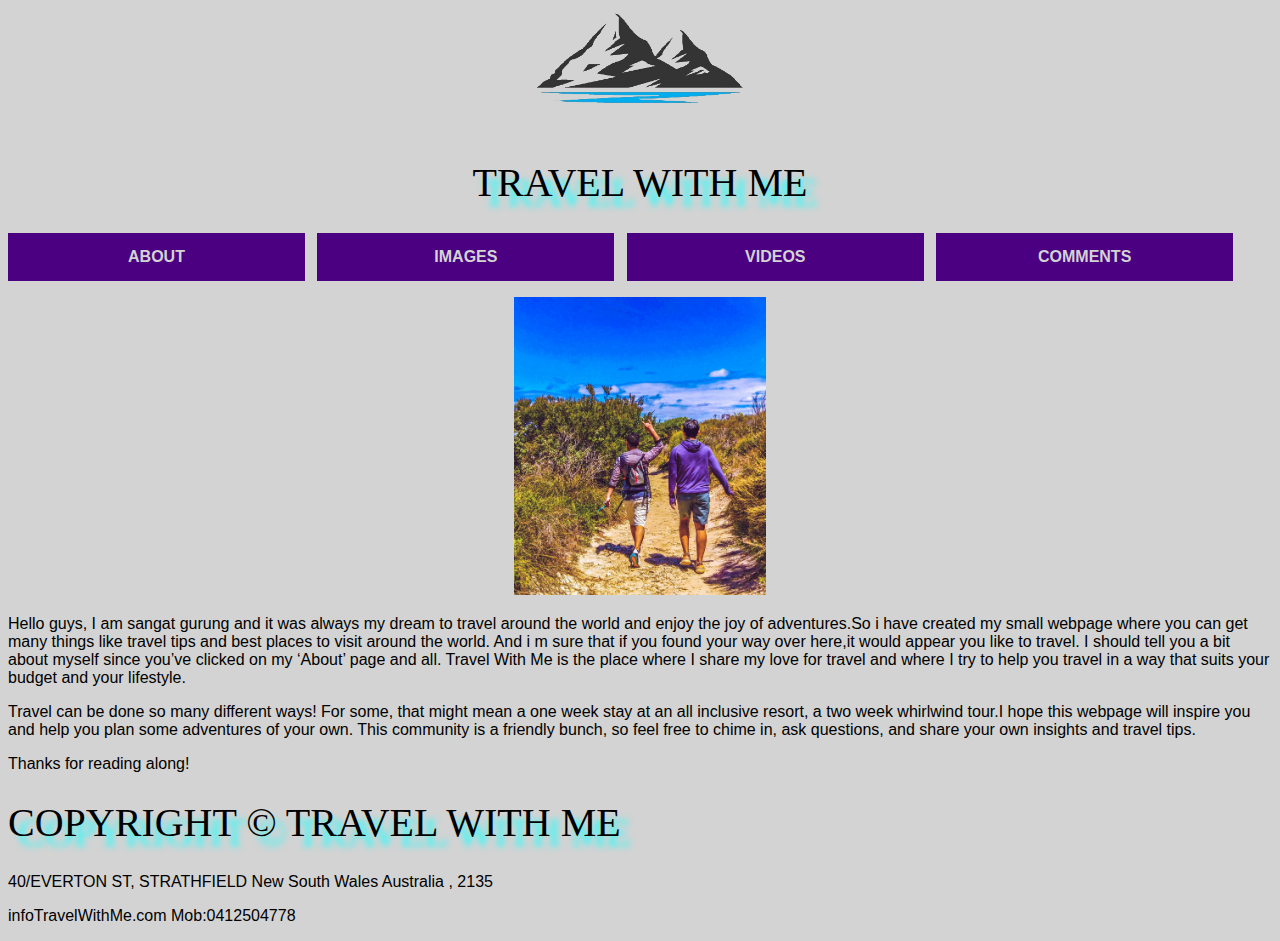
<file: index.html>
<!DOCTYPE html>
<html lang="en">
    
<head>
        <meta charset="utf-8">
        <title>Document</title>
        <link href="https://fonts.googleapis.com/css?family=Abril+Fatface&display=swap" rel="stylesheet">
        <link REL ="stylesheet" href="style.css">
    </head>

    <div class="centered">
            <img src="Images/logo.png" alt="Picture of logo">
            </div>
            <h1 class="centered">Travel With Me</h1>
            
<nav>
    <div>
    
            <ul>
                    <li> <a href="about.html" class="active"> <b> ABOUT </b> </a> </li>
                    <li> <a href="images.html" class="active"> <b> IMAGES </b> </a> </li>
                    <li> <a href="videos.html" class="active"> <b> VIDEOS </b> </a></li>
                    <li> <a href="comment.html" class="active"> <b>COMMENTS</b> </a> </li>
                    
                </ul>
   
    </div>
</nav>

 
  <div class="centered">
    <img src="Images/sangatme.jpg"
                 
    alt="Picture of sangat">
</div>    
   
    <p>Hello guys, I am sangat gurung and it was always my dream to travel around the world and enjoy the joy of adventures.So i have created my small webpage where you can get many things 
        like travel tips and best places to visit around the world. And i m sure that if you found your way over here,it would appear you like to travel. I should tell you a bit about myself
        since you’ve clicked on my ‘About’ page and all. Travel With Me is the place where I share my love for travel and where I try to help you travel in a way that suits your budget and
        your lifestyle.</p>
              
    <p>Travel can be done so many different ways! For some, that might mean a one week stay at an all inclusive resort, a two week whirlwind tour.I hope this webpage will inspire
        you and help you plan some adventures of your own. This community is a friendly bunch, so feel free to chime in, ask questions, and share your own insights and travel tips.</p>
    
         
    <p>Thanks for reading along!</p>
    
    
         <footer> 
            <h1>Copyright &copy; TRAVEL WITH ME</h1>
                     
             <p>
                 
                 40/EVERTON ST, STRATHFIELD
             
                     New South Wales Australia ,
                     
                     2135</p>
                     
                     
                     <p>infoTravelWithMe.com
                            Mob:0412504778</p>        
             
             </footer>
        

            </html>
</file>
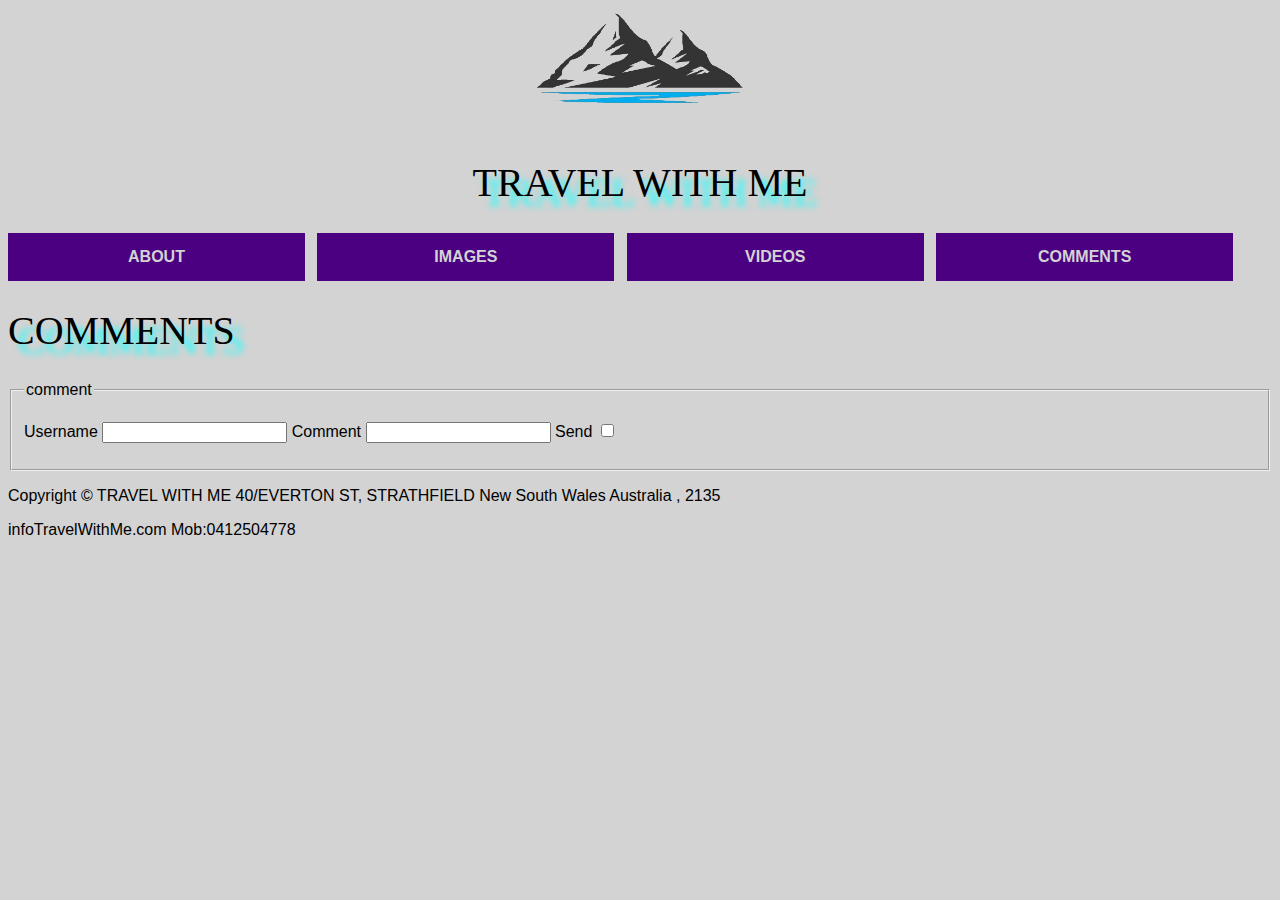
<file: comment.html>
<!DOCTYPE html>
<html lang="en">

<head>
    <meta charset="utf-8">
    <title>Document</title>

    <link href="https://fonts.googleapis.com/css?family=Abril+Fatface&display=swap" rel="stylesheet">
    <link REL ="stylesheet" href="style.css">
</head>
         
            
<div class="centered">
    <img src="Images/logo.png" alt="Picture of logo">
    </div>
    <h1 class="centered">Travel With Me</h1>
                            

            
    <nav>
        <div>
                                            
                <ul>
                    <li> <a href="index.html" class="active"> <b> ABOUT </b> </a> </li>
                    <li> <a href="images.html" class="active"> <b> IMAGES </b> </a> </li>
                    <li> <a href="videos.html" class="active"> <b> VIDEOS </b> </a></li>
                    <li> <a href="comment.html" class="active"> <b>COMMENTS</b> </a> </li>
                        
                </ul>
                                           
        </div>
    </nav>



<body>
    <h1>Comments</h1>
    <fieldset>
            <legend>comment</legend>
            <ul>
                <li><container>Username
                    <input type="text" name="password">
                </container></li>
                <li><lebel>Comment
                    <input type="text" name="password" >
                </lebel></li>
                <li><label>Send
                    <input type="checkbox" name="keeplogin">
                    </label></li>
            </ul>
        </fieldset>
 
       
       
 <footer> 
            
    
                     
    <p>Copyright &copy; TRAVEL WITH ME
                 
    40/EVERTON ST, STRATHFIELD
             
    New South Wales Australia ,
                     
    2135</p>
                     
                     
    <p>infoTravelWithMe.com
            Mob:0412504778</p>
             
</footer>       
        


   
</body>



</html>
</file>
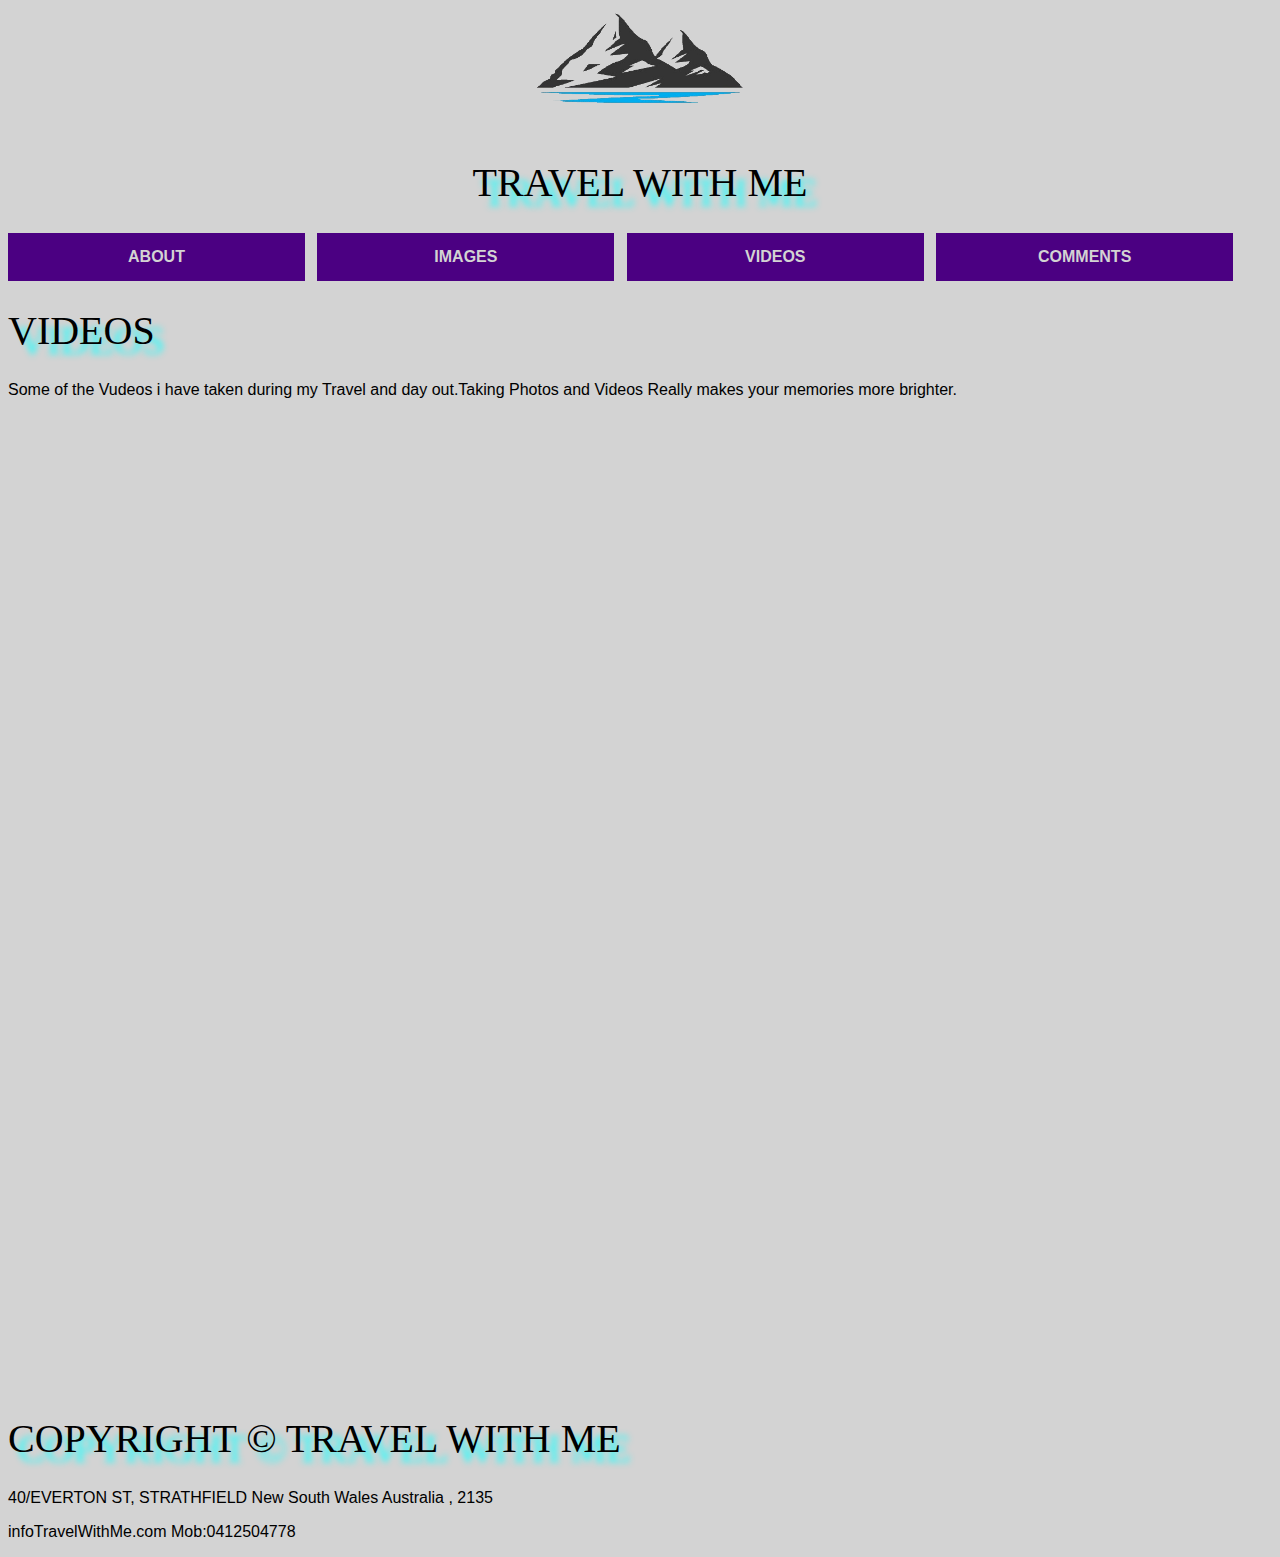
<file: videos.html>
<!DOCTYPE html>
<html lang="en">

<head>
    <meta charset="utf-8">
    <title>Document</title>
    
                <link href="https://fonts.googleapis.com/css?family=Abril+Fatface&display=swap" rel="stylesheet">
                <link REL ="stylesheet" href="style.css">
</head>


<div class="centered">
        <img src="Images/logo.png" alt="Picture of logo">
        </div>
        <h1 class="centered">Travel With Me</h1>
        

    <nav>
        <div>
                
            <ul>
                <li> <a href="index.html" class="active"> <b> ABOUT </b> </a> </li>
                <li> <a href="images.html" class="active"> <b> IMAGES </b> </a> </li>
                <li> <a href="videos.html" class="active"> <b> VIDEOS </b> </a></li>
                <li> <a href="comment.html" class="active"> <b>COMMENTS</b> </a> </li>
                                
            </ul>
               
        </div>
    </nav>
            <h1>Videos</h1> 
            <p>Some of the Vudeos i have taken during my Travel and day out.Taking Photos and Videos Really makes your memories more brighter.</p>
            <iframe width="560" height="315" src="https://www.youtube.com/embed/GilAxKMrlFI" frameborder="0" allow="accelerometer; autoplay; encrypted-media; gyroscope; picture-in-picture" allowfullscreen></iframe>
            <p></p><iframe width="560" height="315" src="https://www.youtube.com/embed/VEHZ4csVH7Y" frameborder="0" allow="accelerometer; autoplay; encrypted-media; gyroscope; picture-in-picture" allowfullscreen></iframe>
            <iframe width="560" height="315" src="https://www.youtube.com/embed/3xwHLRUP0TY" frameborder="0" allow="accelerometer; autoplay; encrypted-media; gyroscope; picture-in-picture" allowfullscreen></iframe>
            <iframe width="560" height="315" src="https://www.youtube.com/embed/_OTwgIOcSR8" frameborder="0" allow="accelerometer; autoplay; encrypted-media; gyroscope; picture-in-picture" allowfullscreen></iframe>
    
    
    
        <footer> 
                <h1>Copyright &copy; TRAVEL WITH ME</h1>
                         
                 <p>
                     
                     40/EVERTON ST, STRATHFIELD
                 
                         New South Wales Australia ,
                         
                         2135</p>
                         
                         
                <p>infoTravelWithMe.com
                   Mob:0412504778</p>
                 
        </footer>
            
        
    



</html>
</file>
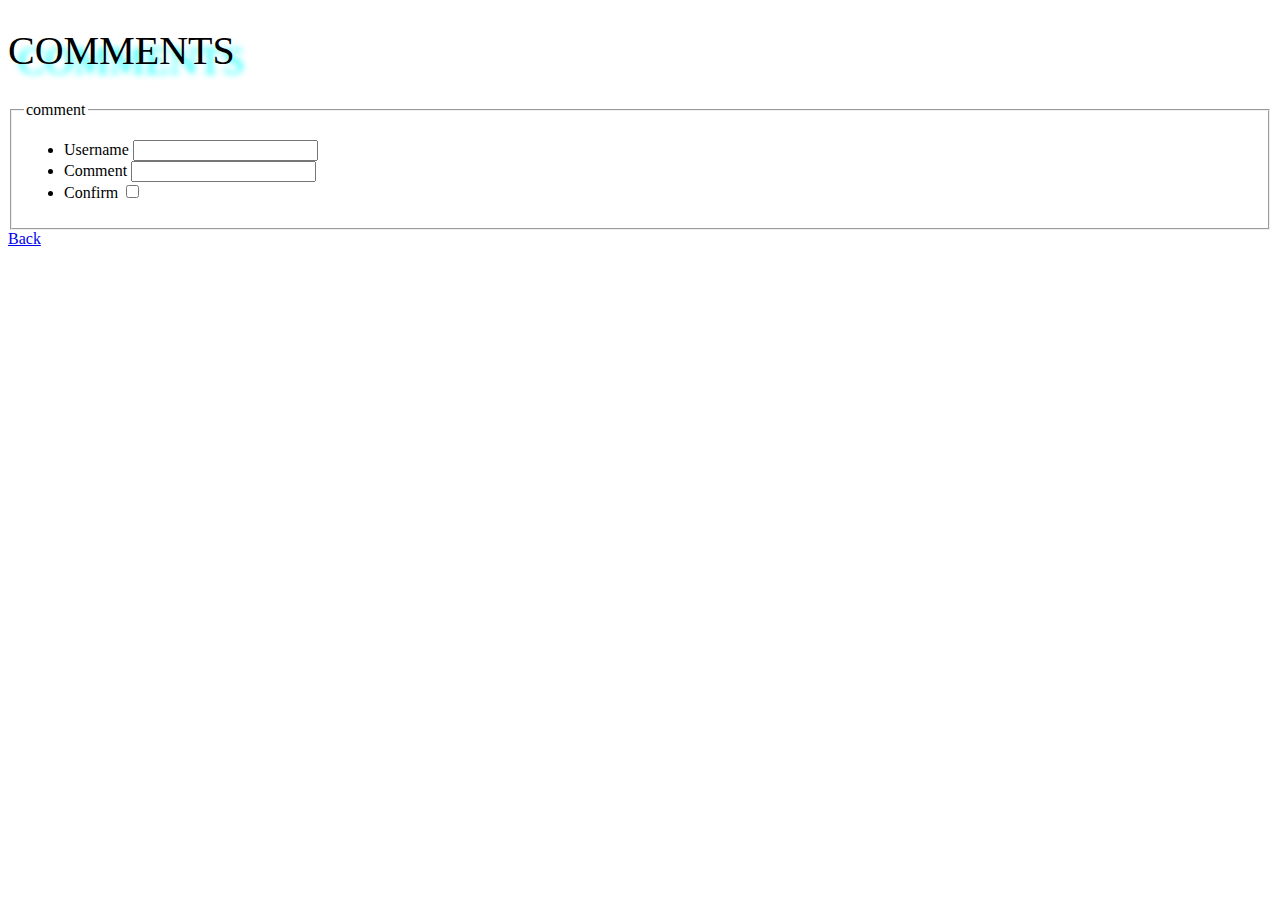
<file: assaignment/comment.html>
<!DOCTYPE html>
<html lang="en">

<head>
    <meta charset="utf-8">
    <title>Document</title>
</head>
<style>
        h1 { font-family:'Shadow Into';
         font-size: 40px;
         font-weight: 300;
         text-transform: uppercase;
         text-shadow: 10px 10px 6px #22ffff
        }
        </style>


<body>
    <h1>Comments</h1>
    <fieldset>
            <legend>comment</legend>
            <ul>
                <li><lebel>Username
                    <input type="text" name="password">
                </lebel></li>
                <li><lebel>Comment
                    <input type="password" name="password">
                </lebel></li>
                <li><label>Confirm
                    <input type="checkbox" name="keeplogin">
                    </label></li>
            </ul>
        </fieldset>
        


   
</body>
<a href="project.html">Back</a>


</html>
</file>
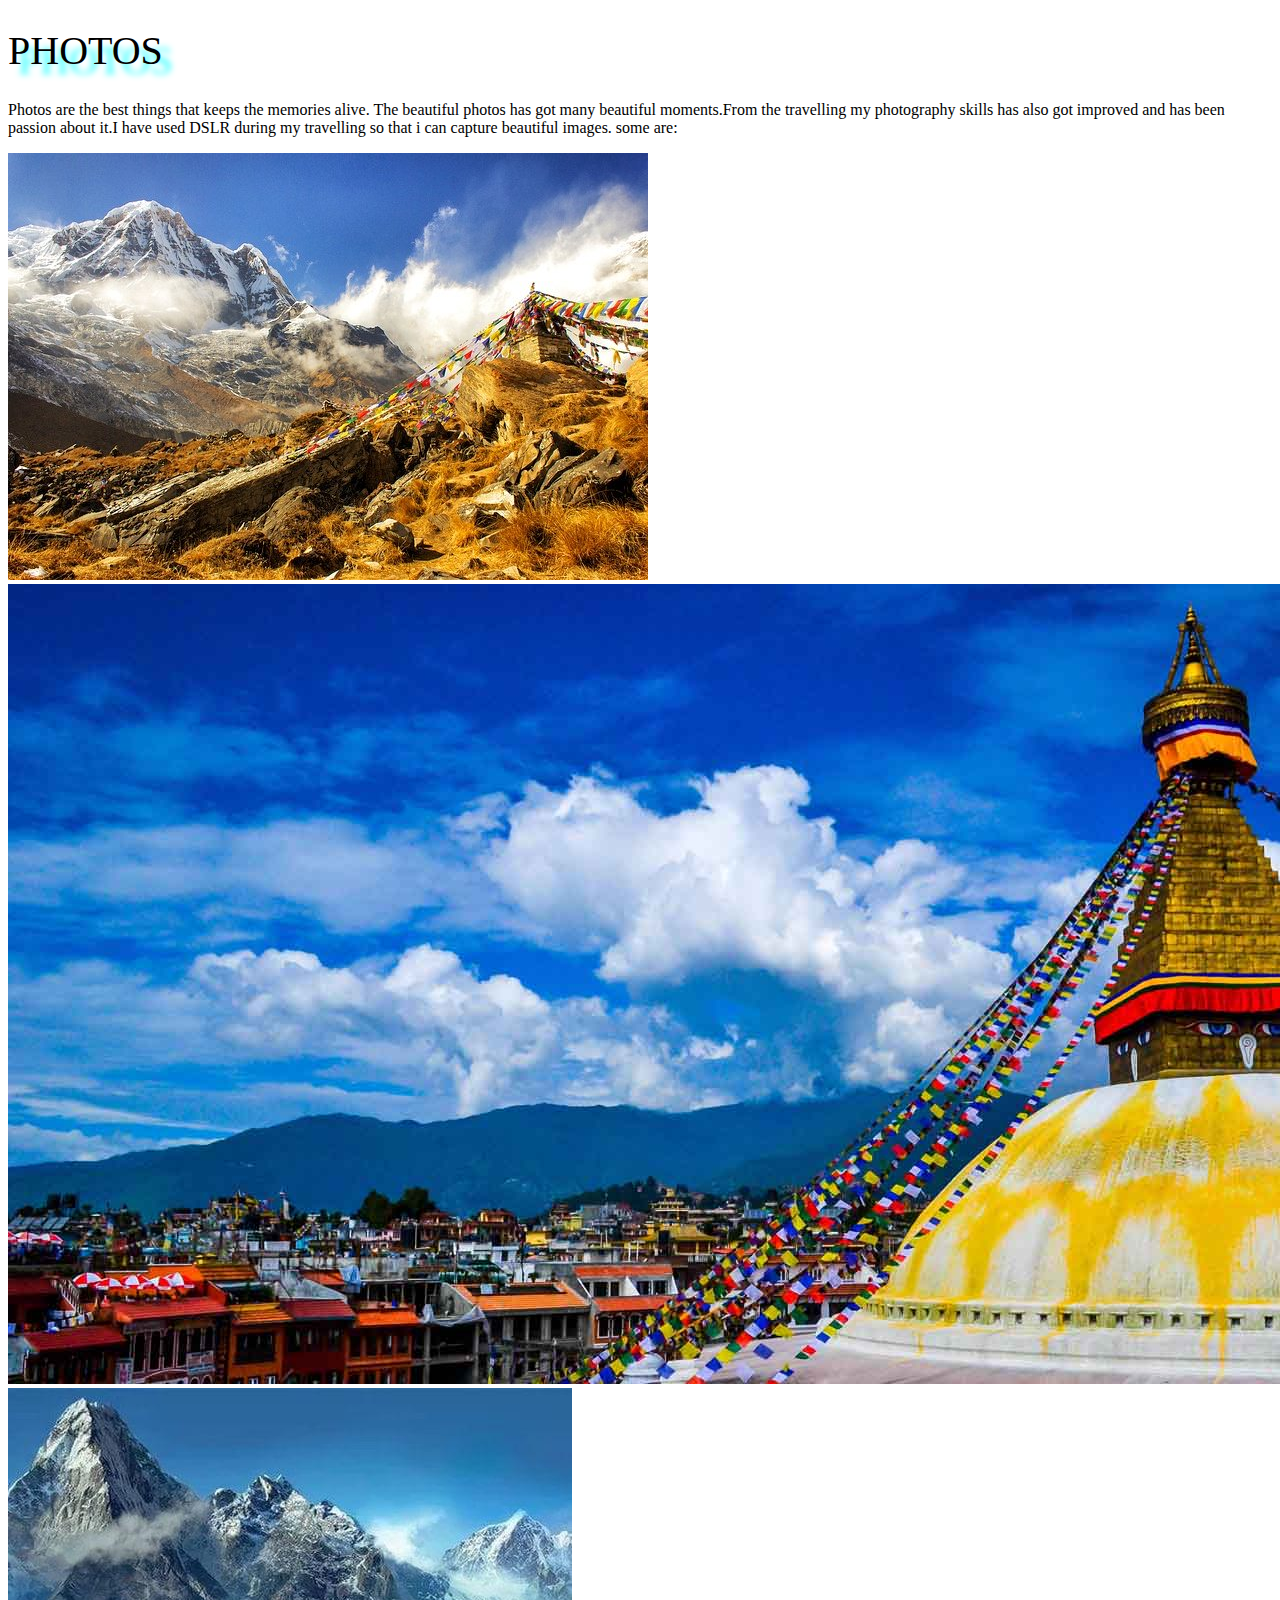
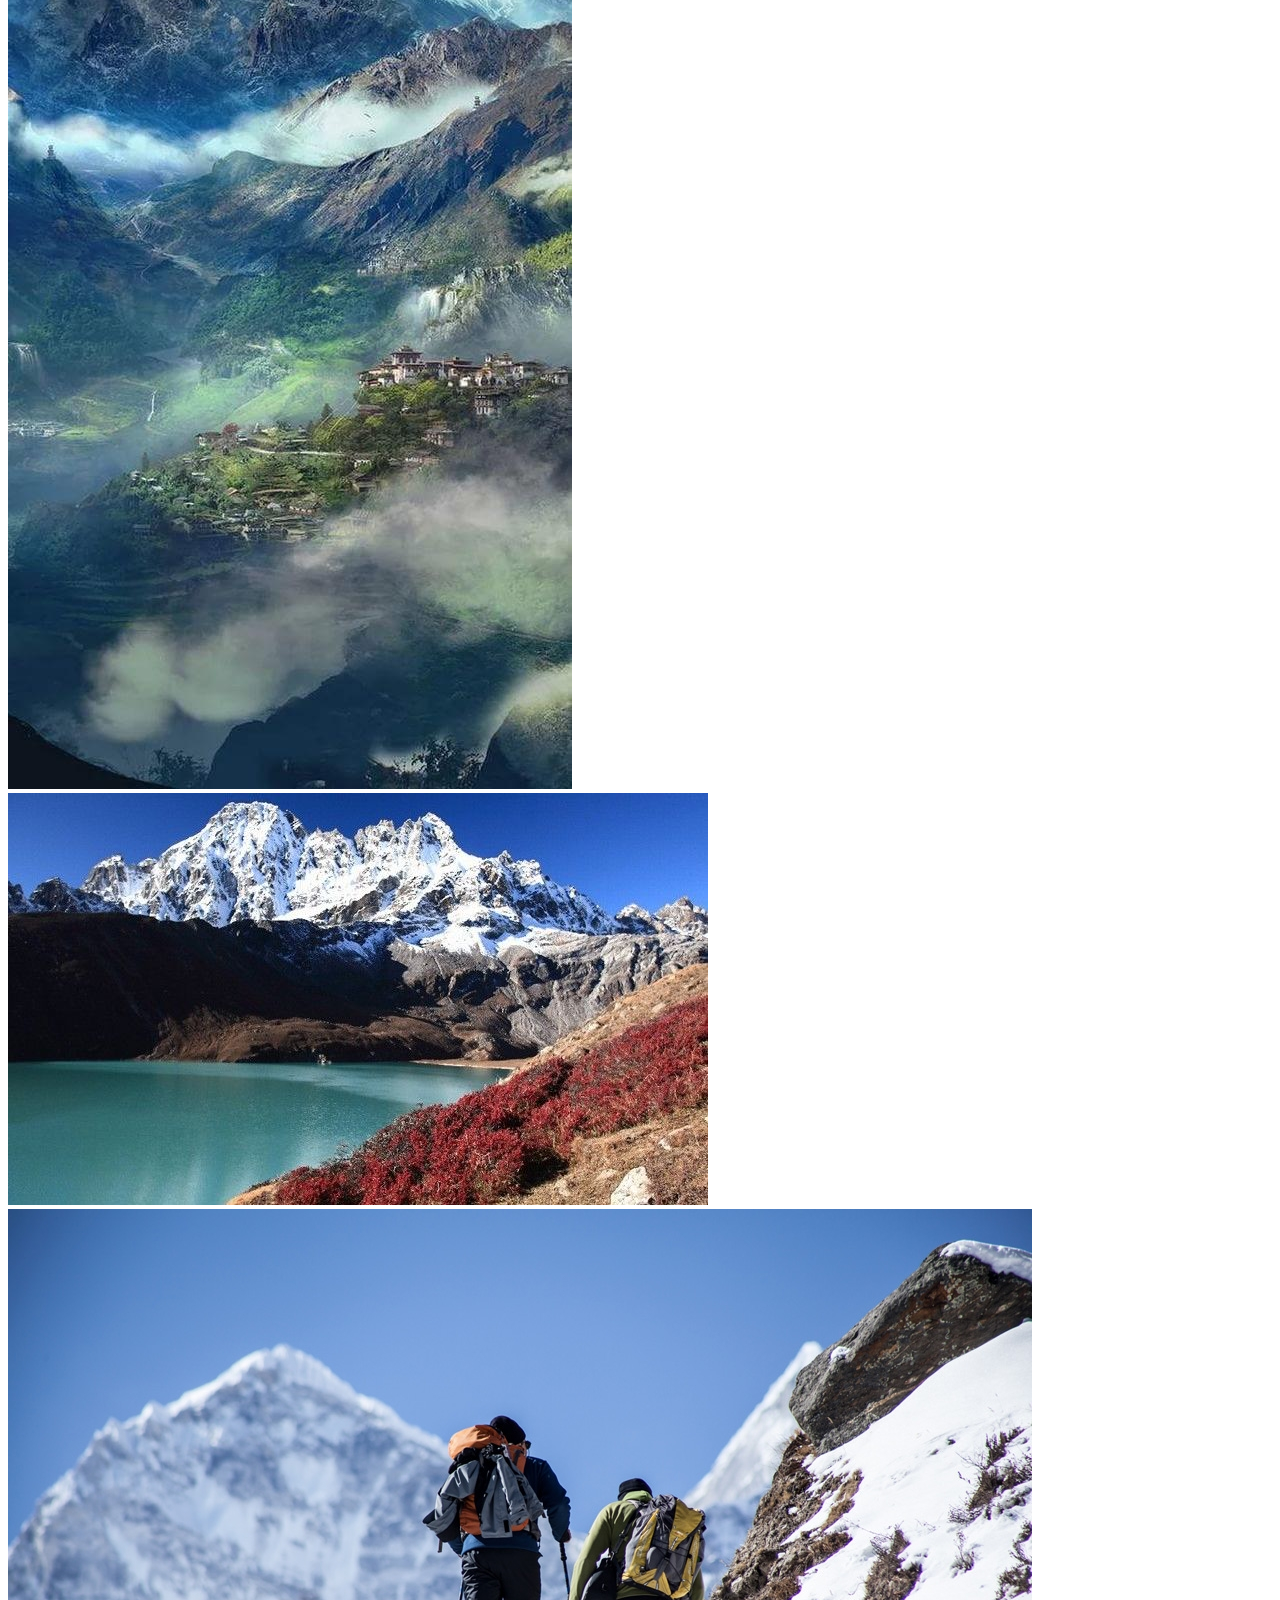
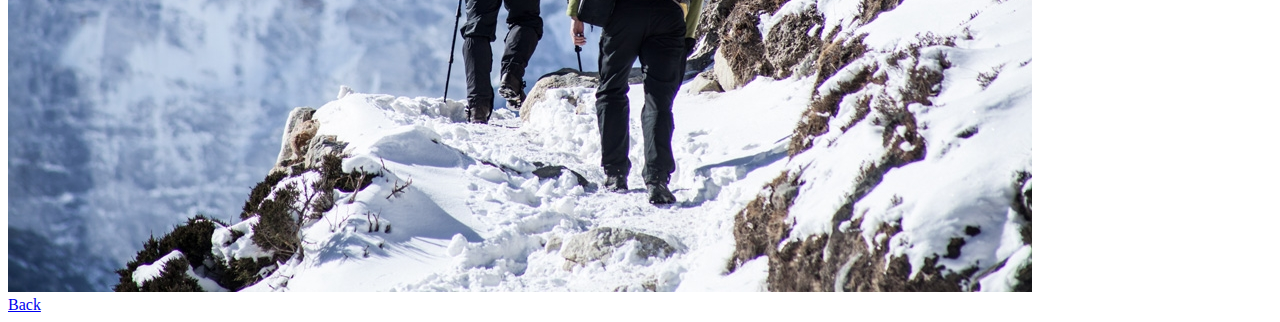
<file: assaignment/images.html>
<!DOCTYPE html>
<html lang="en">

<head>
    <meta charset="utf-8">
    <title>Document</title>
</head>
<style>
        h1 { font-family:'Shadow Into';
         font-size: 40px;
         font-weight: 300;
         text-transform: uppercase;
         text-shadow: 10px 10px 6px #22ffff
        }
        </style>


<body>
        <h1>Photos</h1>
        <p>Photos are the best things that keeps the memories alive. The beautiful photos has got many beautiful moments.From the travelling my photography skills has also got
            improved and has been passion about it.I have used DSLR during my travelling so that i can capture  beautiful images. some are:
        
        </p>
        <p></p>
        <div class="centered">
                <img src="Images/nepal.2.jpg" alt="Picture of nepal">
        </div>
        <div class="centered">
                        <img src="Images/nepal.4.jpg" alt="Picture of nepal">
        </div>
        <div class="centered">
                <img src="Images/nepal.5.jpg" alt="Picture of nepal">
        </div>
        <div class="centered">
        <img src="Images/nepal.6.jpg" alt="Picture of nepal">
        </div>
        <div class="centered">
        <img src="Images/nepla.7.jpg" alt="Picture of nepal">
        </div>


</body>
<a href="project.html">Back</a>

</html>
</file>
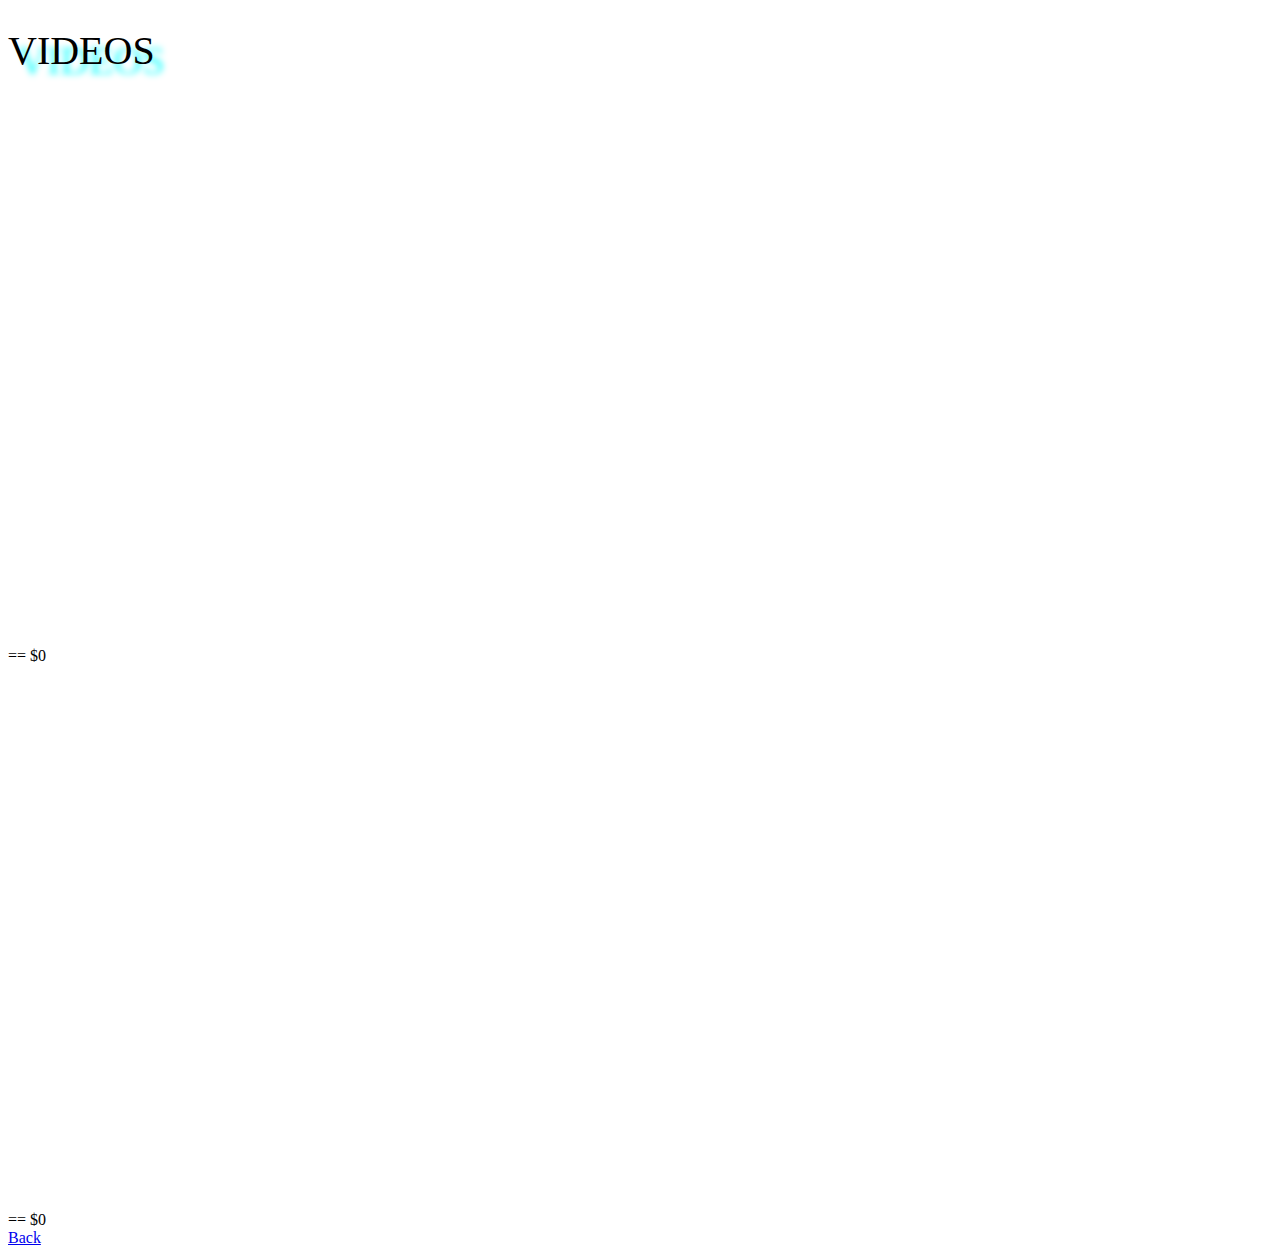
<file: assaignment/videos.html>
<!DOCTYPE html>
<html lang="en">

<head>
    <meta charset="utf-8">
    <title>Document</title>
</head>
<style>
        h1 { font-family:'Shadow Into';
         font-size: 40px;
         font-weight: 300;
         text-transform: uppercase;
         text-shadow: 10px 10px 6px #22ffff
        }
        </style>


<body>
        <h1>Videos</h1>
        <div> == $0
            <iframe width="1024" height="560" src="https://www.youtube.com/embed/watch?v=aHH5wnM8cvw" frameborder="0" allowfullscreen>Visit Nepal</iframe>
        </div>
        <div> == $0
                <iframe width="1024" height="560" src="https://www.youtube.com/embed/watch?v=OHAWwaYu2H0" frameborder="0" allowfullscreen>10 Most beautiful Places
                </iframe>
            </div>
       

</body>
<a href="project.html">Back</a>

</html>
</file>
<file: style.css>
h1 { font-family:'Shadow Into', cursive;
    font-size: 40px;
    font-weight: 300;
    text-transform: uppercase;
    text-shadow: 10px 10px 6px #22ffff
    }
        
body{
    
    background-size: cover;
    background-color: lightgray;
}
h2 {
    font-size: 50px;
    color:#fff;
    padding: 0px 5px;
}

nav,html {
    margin: 0;
    font-family: sans-serif;
  }
  
  ul {
    padding: 0;
    width: 100%;
  }
  
  li {
    display: inline;
  }
  
  a {
    outline: none;
    text-decoration: none;
    display: inline-block;
    width: 23.5%;
    margin-right: 0.625%;
    text-align: center;
    line-height: 3;
    color: lightgray;
  }
  
  li:last-child a {
    margin-right: 0;
  }
  
  a:link, a:visited, a:focus {
    background: indigo;
  }
  
  a:hover {     
    background: orange;
  }
  
  a:active {
    background: red;
    color: white;
  }

  footer{
       grid-area: footer;
  }

  img{
      width: 20%;
      
  }
   video{
    width: 20%;
    
   }

.centered {
    text-align: center;
}
</file>
